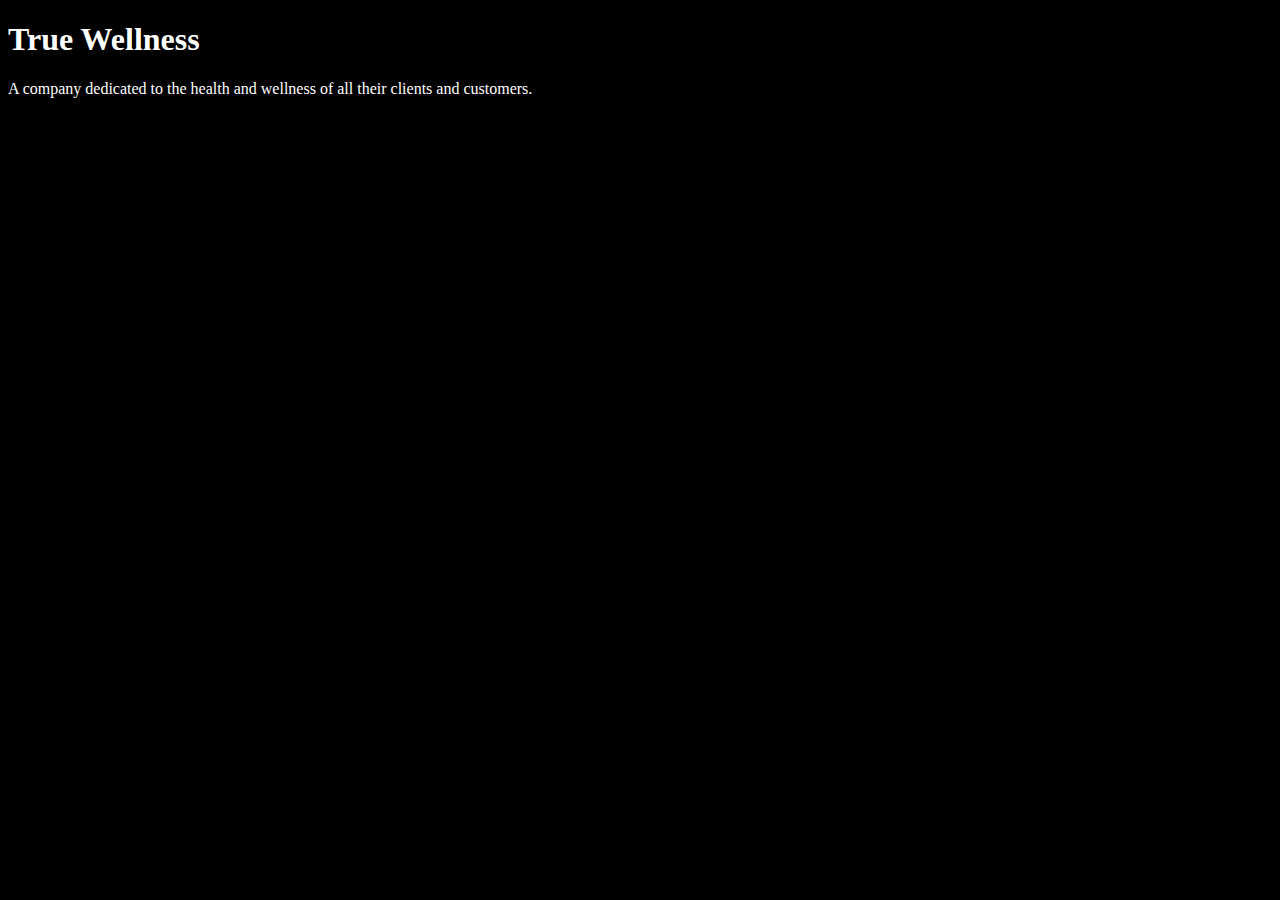
<file: unit_1/index.html>
<!DOCTYPE html>
<html>
<head>
<link rel="stylesheet" type="text/css" href="css/style.css">
</head>

<body>
<h1> True Wellness </h1>
<p> A company dedicated to the health and wellness of all their clients and customers.
</p>
</body>

</html>
</file>
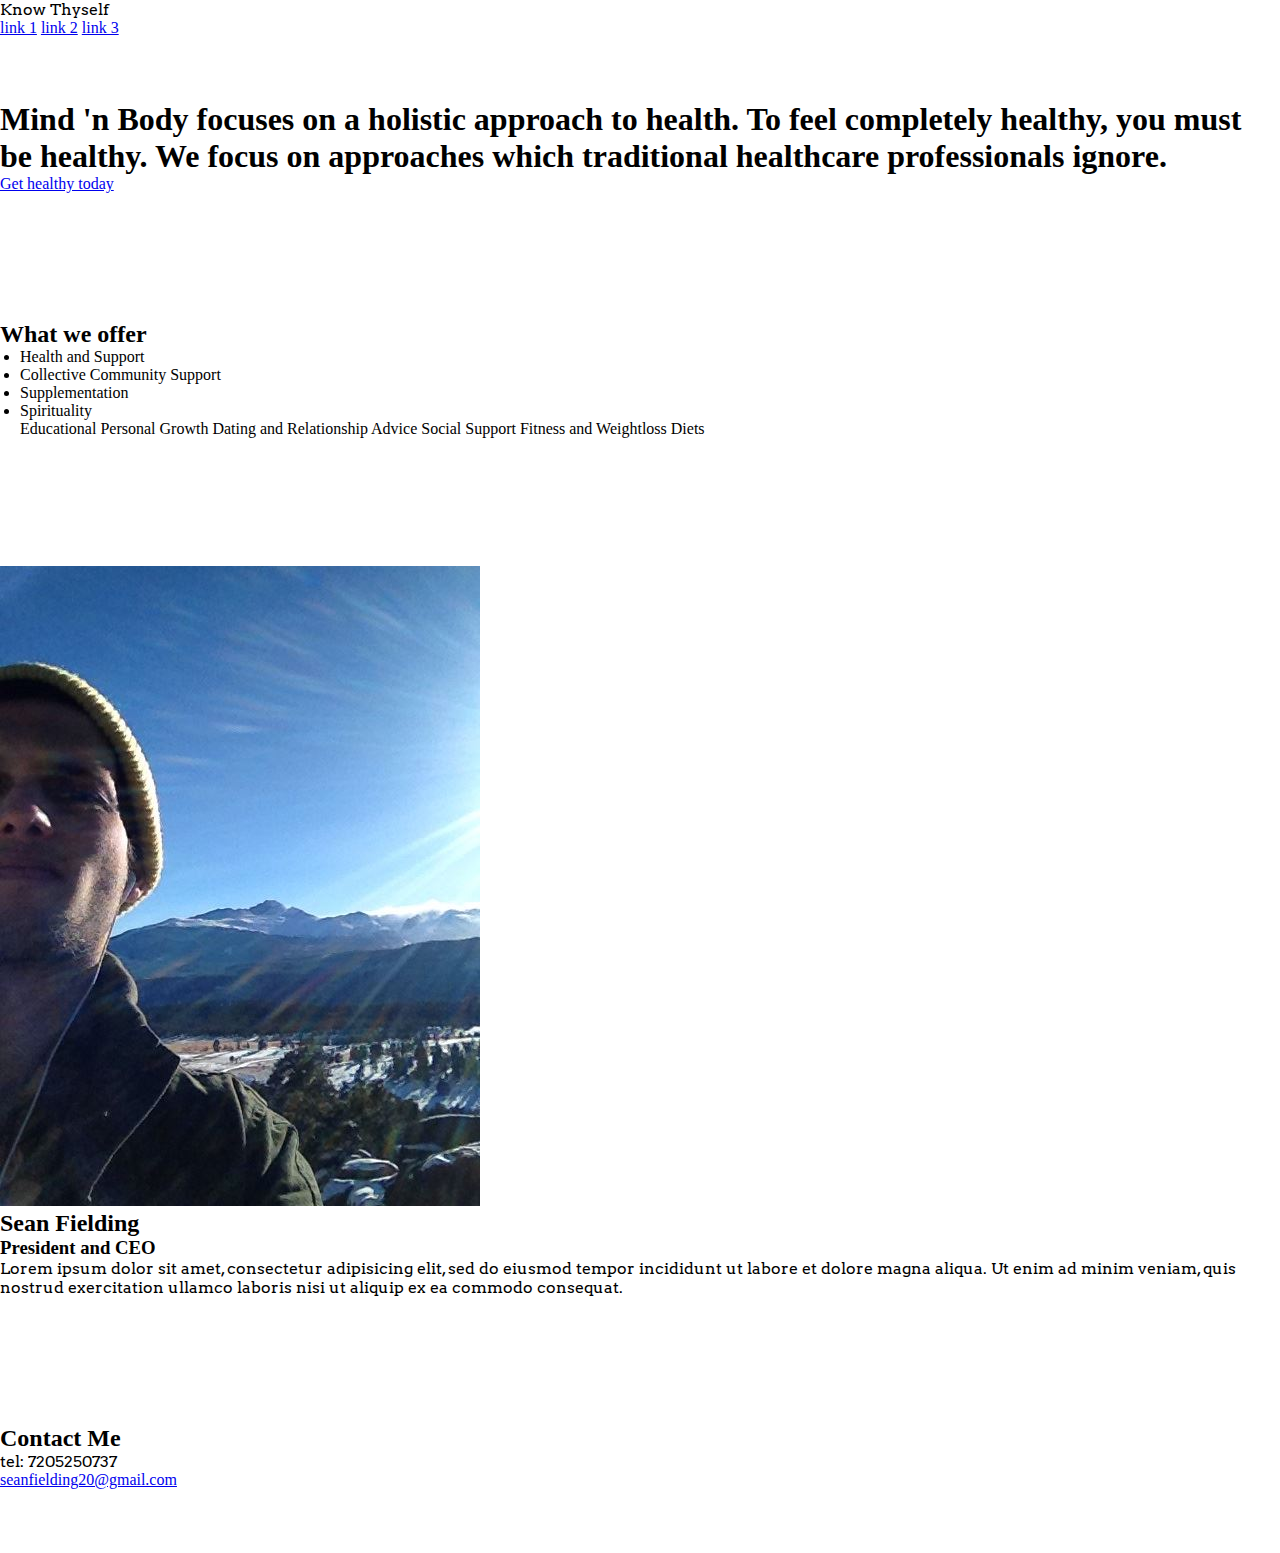
<file: Unit_4/index.html>
<!DOCTYPE html>
<html>
<head>
	<title>Mind 'n Body Wellness </title>
	<link href="style.css" type="text/css" rel="stylesheet">
	<link href="https://fonts.googleapis.com/css?family=Arvo" rel="stylesheet">
	<link href="https://fonts.googleapis.com/css?family=Lato" rel="stylesheet">

</head>

<body>
	<header>
		<p>Know Thyself</p>
		<nav>
			<a href="#">link 1</a>
			<a href="#">link 2</a>
			<a href="#">link 3</a>
		</nav>
	</header>
	<section id="intro">
		<h1>Mind 'n Body focuses on a holistic approach to health. To feel completely healthy, you must be healthy. We focus on approaches which traditional healthcare professionals ignore.</h1>
		<a href="#" class="cta">Get healthy today</a>
	</section>
	<section id="services">
		<h2>What we offer</h2>
		<ul>
			<li>Health and Support</li>
			<li>Collective Community Support</li>
			<li>Supplementation </li>
			<li>Spirituality</li>


			Educational Personal Growth


			Dating and Relationship Advice 


			Social Support 


			Fitness and Weightloss 


			Diets
		</ul>
	</section>
	<section id="about">
		<img src="images/me.jpg" alt="Mind and Body Wellness founder Sean Fielding">
		<h2>Sean Fielding</h2>
		<h3>President and CEO</h3>
		<p>Lorem ipsum dolor sit amet, consectetur adipisicing elit, sed do eiusmod
		tempor incididunt ut labore et dolore magna aliqua. Ut enim ad minim veniam,
		quis nostrud exercitation ullamco laboris nisi ut aliquip ex ea commodo
		consequat.</p>
	</section>
	<section id="contact">
		<h2>Contact Me</h2>
		<p>tel: 7205250737</p>
		<a href="mailto:seanfielding20@gmail.com">seanfielding20@gmail.com</a>
	</section>
</body>
</html>
</file>
<file: unit_1/css/style.css>
body {background-color: black; 
}

h1, p {
	color: white;
}
</file>
<file: Unit_4/style.css>
* { margin:0; padding:0; box-sizing:border-box; }
section {
	padding:4em 0;
}

p {
    font-family: 'Arvo', serif;
}
ul {
	padding-left:1.25em;
}
</file>
